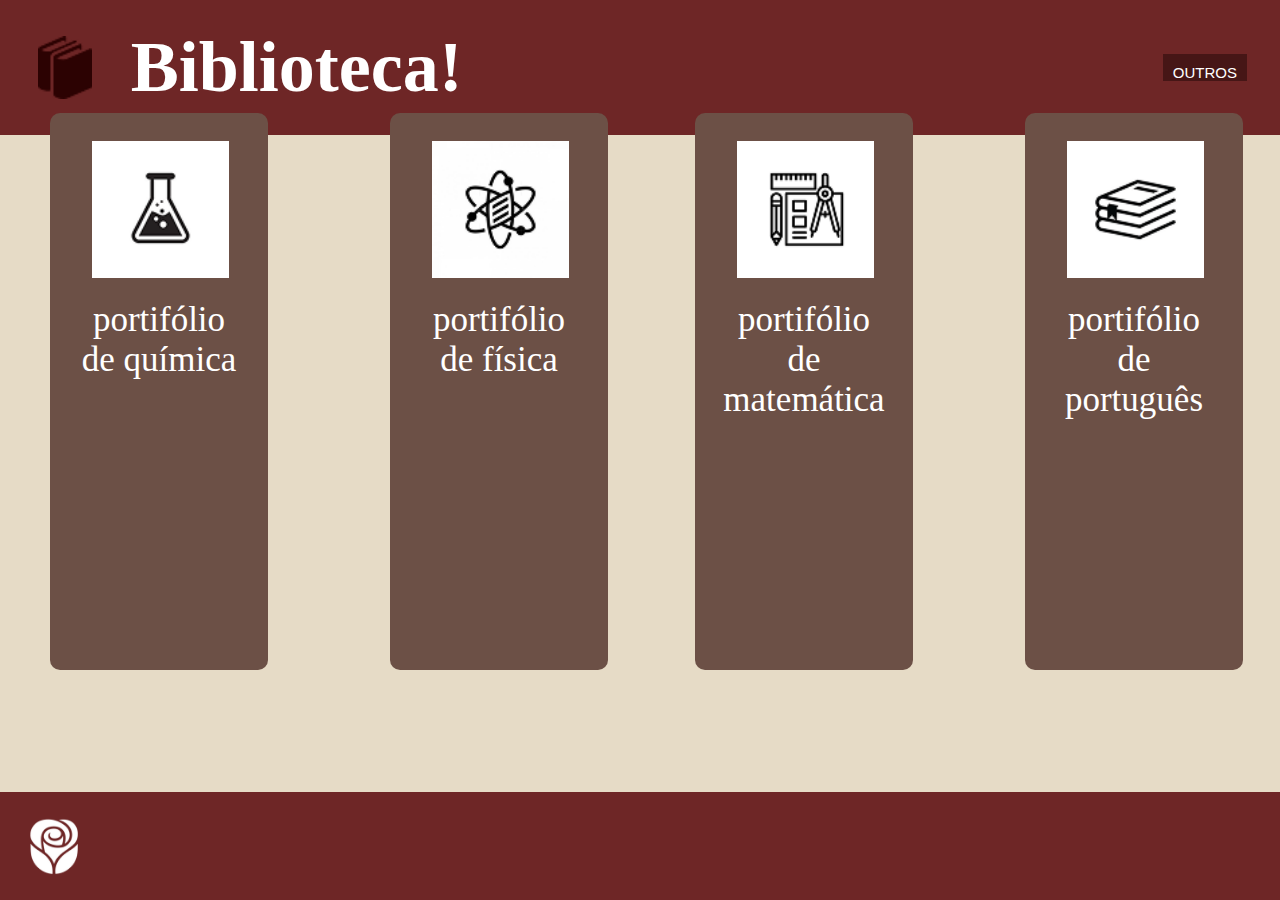
<file: index.html>
<!DOCTYPE html>
<html lang="en">
<head>
    <link rel="preconnect" href="https://fonts.googleapis.com">
<link rel="preconnect" href="https://fonts.gstatic.com" crossorigin>
    <link href="https://fonts.googleapis.com/css2?family=Fira+Sans:ital,wght@0,100;0,200;0,300;0,400;0,500;0,600;0,700;0,800;0,900;1,100;1,200;1,300;1,400;1,500;1,600;1,700;1,800;1,900&display=swap" rel="stylesheet">
    <meta charset="UTF-8">
    <meta name="viewport" content="width=device-width, initial-scale=1.0">
    <title> Portifólio </title>








<style>

:root{
    --preto: #000000;
    --principal: #6E2626;
    --menu:#461616;
    --corpo: #E6DBC6;
    --marrom: #6C5046;
    --branco: #FFFFFF;
    }


*{
    margin: 0% ; padding: 0%;
}
    body {
        font-family:'fira sans' sans-serif;
        background:var(--corpo);
    }
    header {
        background-color:var(--principal);
        color: var(--branco);
        height: 15vh;
        align-items: center;
    }
    h1{
        font-size: 450%; padding: -2%;
    }
    
    .livro {
        width: 54px;
        padding: 1%; margin: 2%;
    }
    
 .dropbtn {
    background-color: #461616;
  color: white;
  font-size: 15px;
  border: none;
  cursor: pointer;
  margin-left: 700px;
  padding: 10px 10px 0 10px;
  vertical-align: top;
}

/* Dropdown button on hover & focus */
.dropbtn:hover, .dropbtn:focus {
  background-color:#270909 ;
}

/* The container <div> - needed to position the dropdown content */
.dropdown {
  position: relative;
  display: inline-block;
}

/* Dropdown Content (Hidden by Default) */
.dropdown-content {
  display: none;
  position: absolute;
  background-color:var(--menu) ;
  min-width: 160px;
 margin-LEFT: 629PX;
  z-index: 1;
}

/* Links inside the dropdown */
.dropdown-content a {
  color: white;
  padding: 12px 16px;
  text-decoration: none;
  display: block;
}

/* Change color of dropdown links on hover */
.dropdown-content a:hover {background-color: #330c0c;}

/* Show the dropdown menu (use JS to add this class to the .dropdown-content container when the user clicks on the dropdown button) */
.show {display:block;}

    footer {
        background-color: var(--principal); height: 12vh; bottom:0%;

    }
    header,footer {display:flex; justify-content: left; position: absolute; width: 100%;
     }
  
.QUIMICA{
    background-color: var(--marrom);
    border-radius: 10px;
    padding: 13px;
    width: 15%;
    HEIGHT: 59%;
    min-width: 164px;
    POSITION: absolute;
    MARGIN-LEFT: 50px;
    MARGIN-TOP: 113px;
}
.FRASCO {
    align-items: center;
    margin-top: 8%;
    width: 137px;
    margin-left: 29px;
    
}

.CONTEINER {
    display:grid;
    grid-template-columns: repeat(4, 1FR);
    grid-auto-rows: 59%;
    column-gap: 271px;
}

.FISICA{
    background-color: var(--marrom);
    border-radius: 10px;
    padding: 13px;
    width: 15%;
    HEIGHT: 59%;
    min-width: 164px;
    POSITION: absolute;
    MARGIN-LEFT: 390px;
    MARGIN-TOP: 113px;
}
.ATOMO {
    align-items: center;
    margin-top: 8%;
    width: 137px;
    margin-left: 29px;
    
}


.MATEMATICA{
    background-color: var(--marrom);
    border-radius: 10px;
    padding: 13px;
    width: 15%;
    HEIGHT: 59%;
    min-width: 164px;
    POSITION: absolute;
    MARGIN-LEFT: 695px;
    MARGIN-TOP: 113px;
}
.CALC {
    align-items: center;
    margin-top: 8%;
    width: 137px;
    margin-left: 29px;
    
}

.PORTUGUES{
    background-color: var(--marrom);
    border-radius: 10px;
    padding: 13px;
    width: 15%;
    HEIGHT: 59%;
    min-width: 164px;
    POSITION: absolute;
    MARGIN-LEFT: 1025px;
    MARGIN-TOP: 113px;
}
.PORT {
    align-items: center;
    margin-top: 8%;
    width: 137px;
    margin-left: 29px;
    
}




  

</style>















</head>
<body class="fonte">
    <header>
        <img class="livro" src="image 10.png">
        
        <div class="titulo">
            <h1> Biblioteca! </h1>
</div>

<div class="dropdown">
  <button onclick="myFunction()" class="dropbtn"> OUTROS </button>
  <div id="myDropdown" class="dropdown-content">
    <a href="https://classroom.google.com/u/1/">Classroom</a>
    <a href="https://mail.google.com/mail/u/0/#inbox">Gmail</a>
    <a href="https://quizizz.com/join/dashboard">Quizziz</a>
  </div>
</div>

<script>
function myFunction() {
  document.getElementById("myDropdown").classList.toggle("show");
}

// Close the dropdown menu if the user clicks outside of it
window.onclick = function(event) {
  if (!event.target.matches('.dropbtn')) {
    var dropdowns = document.getElementsByClassName("dropdown-content");
    var i;
    for (i = 0; i < dropdowns.length; i++) {
      var openDropdown = dropdowns[i];
      if (openDropdown.classList.contains('show')) {
        openDropdown.classList.remove('show');
      }
    }
  }
}
    </script>


    </header>
    <MAIN>
        <SEction class="CONTEINER">
            <DIV class="QUIMICA">
            <img class="FRASCO" src="image 2.png" alt="">
            <a href="QUIMICA.HTML" style="margin: 9%; font-size: 35px; text-align: center; text-decoration: none; color: #FFFFFF; display: flex; justify-content: center; align-items: center;">portifólio de química</a> 
</DIV>

<DIV class="FISICA">
            <img class="ATOMO" src="image 3.png" alt="">
            <a href="fisica.html" style="margin: 9%; font-size: 35px; text-align: center; text-decoration: none; color: #FFFFFF; display: flex; justify-content: center; align-items: center;">portifólio de física</a> 
</DIV>

<DIV class="MATEMATICA">
            <img class="CALC" src="Group 2.png" alt="">
            <a href="mat.html" style="margin: 9%; font-size: 35px; text-align: center; text-decoration: none; color: #FFFFFF; display: flex; justify-content: center; align-items: center;">portifólio de matemática</a> 
</DIV>

<DIV class="PORTUGUES">
            <img class="PORT" src="Group 3.png" alt="">
            <a href="portugues.html" style="margin: 9%; font-size: 35px; text-align: center; text-decoration: none; color: #FFFFFF; display: flex; justify-content: center; align-items: center;">portifólio de português</a> 
</DIV>
        </SEction>
    </MAIN>
    <footer> 
        <img class="rosa" src="rosa.png" alt="icone de uma rosa"> 
    </footer>
    
</body>
</html>
pp
</file>
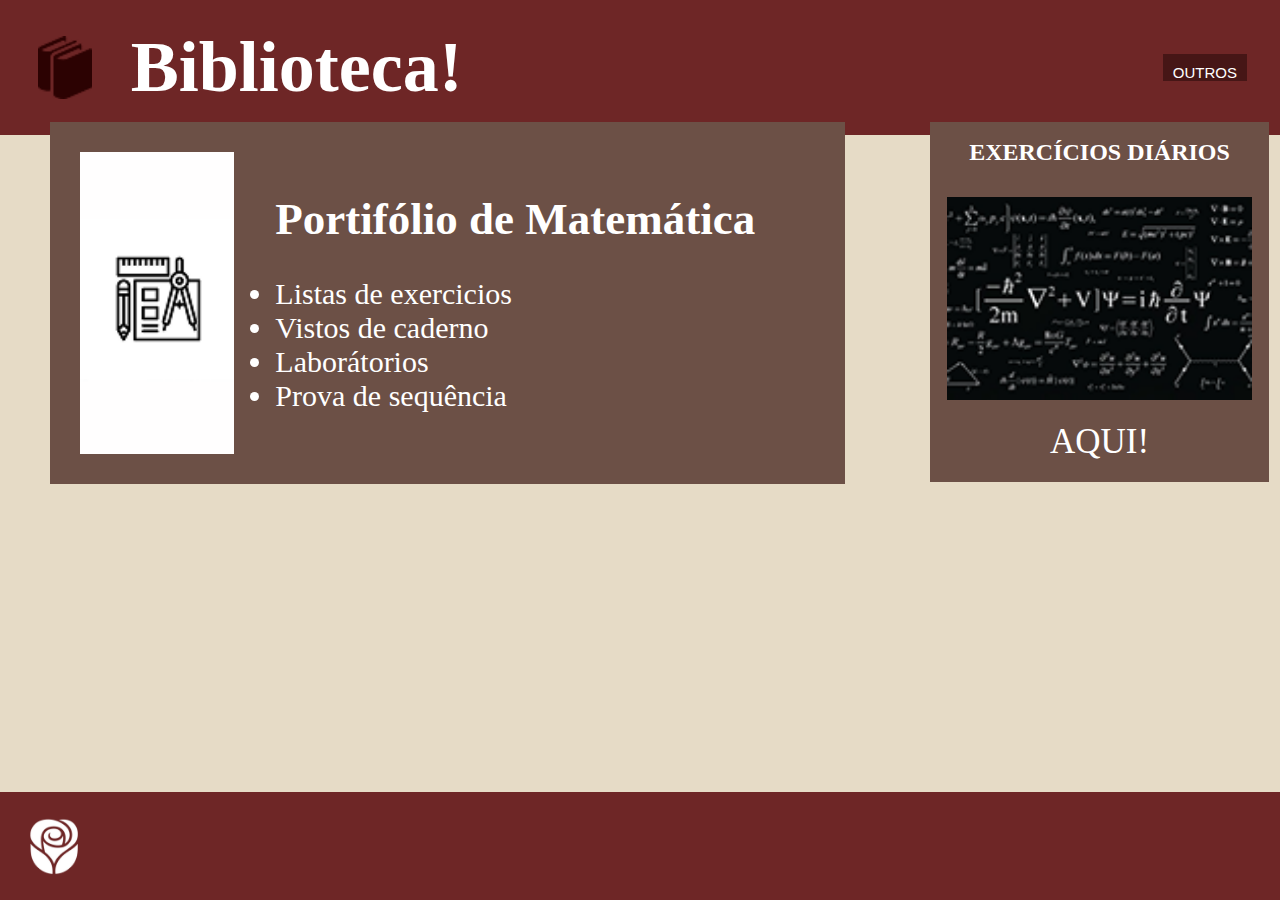
<file: mat.html>
<!DOCTYPE html>
<html lang="en">
<head>
    <meta charset="UTF-8">
    <meta name="viewport" content="width=device-width, initial-scale=1.0">
    <title> Portifólio </title>








<style>

:root{
    --preto: #000000;
    --principal: #6E2626;
    --menu:#461616;
    --corpo: #E6DBC6;
    --marrom: #6C5046;
    --branco: #FFFFFF;
    }


*{
    margin: 0% ; padding: 0%;
}
    body {
        background:var(--corpo);
    }
    header {
        background-color:var(--principal);
        color: var(--branco);
        height: 15vh;
        align-items: center;
    }
    h1{
        font-size: 450%; padding: -2%;
    }
    
    .livro {
        width: 54px;
        padding: 1%; margin: 2%;
    }
    
 .dropbtn {
    background-color: #461616;
  color: white;
  font-size: 15px;
  border: none;
  cursor: pointer;
  margin-left: 700px;
  padding: 10px 10px 0 10px;
  vertical-align: top;
}

/* Dropdown button on hover & focus */
.dropbtn:hover, .dropbtn:focus {
  background-color:#270909 ;
}

/* The container <div> - needed to position the dropdown content */
.dropdown {
  position: relative;
  display: inline-block;
}

/* Dropdown Content (Hidden by Default) */
.dropdown-content {
  display: none;
  position: absolute;
  background-color:var(--menu) ;
  min-width: 160px;
 margin-LEFT: 629PX;
  z-index: 1;
}

/* Links inside the dropdown */
.dropdown-content a {
  color: white;
  padding: 12px 16px;
  text-decoration: none;
  display: block;
}

/* Change color of dropdown links on hover */
.dropdown-content a:hover {background-color: #330c0c;}

/* Show the dropdown menu (use JS to add this class to the .dropdown-content container when the user clicks on the dropdown button) */
.show {display:block;}

    footer {
        background-color: var(--principal); height: 12vh; bottom:0%;

    }
    header,footer {display:flex; justify-content: left; position: absolute; width: 100%;
     }

     .tudo{
        background-color: #6C5046;
        margin-top: 122px; 
        margin-left: 50px;
        display: inline-block; 
        position: absolute; 
        width: 735px;
        padding: 30px;
        position: absolute;
        
     }
     .osdois {
        width: 21%;
        float: left;
     }
     .letra{ margin-left: 8px; padding: 41px ; display: flex; font-size: 30px; flex-direction: column; color: #FFFFFF;

     }
     .titulx{
        margin-bottom: 32px;
     }
     .exercicios {
 margin-top: 122px;       
 margin-left: 930px; 
 background-color: var(--marrom); 
 position: absolute; height: 326px; 
 padding: 17px;
     }
     .letra2 {
        color: #FFFFFF; text-align: center; align-items: center;
     }
     .exer{
        margin-top: 31px; margin-bottom: -10px; width: 305px;align-items: center;
     }
    </style>

    








</head>
<body>
    <header>
        <img class="livro" src="image 10.png">
        
        <div class="titulo">
            <h1> Biblioteca! </h1>
</div>

<div class="dropdown">
  <button onclick="myFunction()" class="dropbtn"> OUTROS </button>
  <div id="myDropdown" class="dropdown-content">
    <a href="https://classroom.google.com/u/1/">Classroom</a>
    <a href="https://mail.google.com/mail/u/0/#inbox">Gmail</a>
    <a href="https://quizizz.com/join/dashboard">Quizziz</a>
  </div>
</div>

<script>
function myFunction() {
  document.getElementById("myDropdown").classList.toggle("show");
}

// Close the dropdown menu if the user clicks outside of it
window.onclick = function(event) {
  if (!event.target.matches('.dropbtn')) {
    var dropdowns = document.getElementsByClassName("dropdown-content");
    var i;
    for (i = 0; i < dropdowns.length; i++) {
      var openDropdown = dropdowns[i];
      if (openDropdown.classList.contains('show')) {
        openDropdown.classList.remove('show');
      }
    }
  }
}
    </script>

</header>
   <main>
<div class="tudo">
<img  class="osdois" src="Group 5.png" alt="">

<div class="letra">
    <h2 class="titulx">Portifólio de Matemática</h2>
<ul>
<li> Listas de exercicios</li>
<li> Vistos de caderno</li>
<li> Laborátorios</li>
<li> Prova de sequência</li>

</ul>
</div>
</div>

<div class="exercicios">
<h2 class="letra2">EXERCÍCIOS DIÁRIOS</h2>
<img class="exer" src="image.png" alt="">
<a href="https://www.todamateria.com.br/exercicios/exercicios-de-fisica/3-ano-do-ensino-medio/" style=" margin: 9%; font-size: 35px; text-align: center; text-decoration: none; color: #FFFFFF; display: flex; justify-content: center; align-items: center;" >AQUI!</a>

</div>



   </main>
    <footer> 
        <img class="rosa" src="rosa.png" alt="icone de uma rosa"> 
    </footer>
    
</body>
</html>
</file>
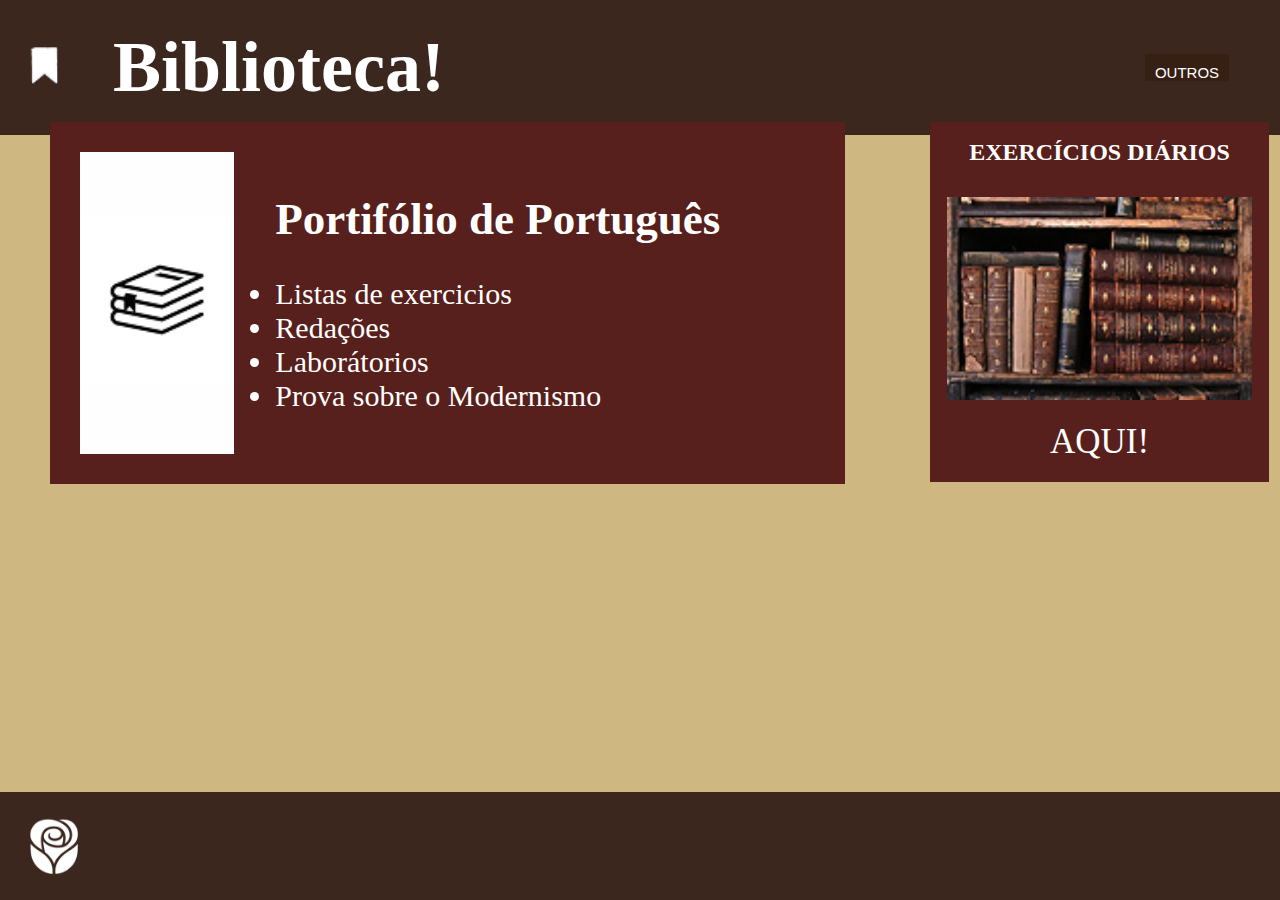
<file: portugues.html>
<!DOCTYPE html>
<html lang="en">
<head>
    <meta charset="UTF-8">
    <meta name="viewport" content="width=device-width, initial-scale=1.0">
    <title> Portifólio </title>








<style>

:root{
    --preto: #000000;
    --principal: #6E2626;
    --menu:#461616;
    --corpo: #E6DBC6;
    --marrom: #6C5046;
    --branco: #FFFFFF;
    }


*{
    margin: 0% ; padding: 0%;
}
    body {
        background:#cfb782;
    }
    header {
        background-color:#3b271d;
        color: var(--branco);
        height: 15vh;
        align-items: center;
    }
    h1{
        font-size: 450%; padding: -2%;
    }
    
    .livro {
        width: 139px;
        height: 161px;
        margin-left: -23px; margin-right: -3px; margin-bottom: -18px;
    }
    
 .dropbtn {
    background-color: #362014;
  color: white;
  font-size: 15px;
  border: none;
  cursor: pointer;
  margin-left: 700px;
  padding: 10px 10px 0 10px;
  vertical-align: top;
}

/* Dropdown button on hover & focus */
.dropbtn:hover, .dropbtn:focus {
  background-color:#2b180e ;
}

/* The container <div> - needed to position the dropdown content */
.dropdown {
  position: relative;
  display: inline-block;
}

/* Dropdown Content (Hidden by Default) */
.dropdown-content {
  display: none;
  position: absolute;
  background-color:#3b271d ;
  min-width: 160px;
 margin-LEFT: 629PX;
  z-index: 1;
}

/* Links inside the dropdown */
.dropdown-content a {
  color: white;
  padding: 12px 16px;
  text-decoration: none;
  display: block;
}

/* Change color of dropdown links on hover */
.dropdown-content a:hover {background-color: #1b0f09;}

/* Show the dropdown menu (use JS to add this class to the .dropdown-content container when the user clicks on the dropdown button) */
.show {display:block;}

    footer {
        background-color:#3b271d; height: 12vh; bottom:0%;

    }
    header,footer {display:flex; justify-content: left; position: absolute; width: 100%;
     }

     .tudo{
        background-color: #58201c;
        margin-top: 122px; 
        margin-left: 50px;
        display: inline-block; 
        position: absolute; 
        width: 735px;
        padding: 30px;
        position: absolute;
        
     }
     .osdois {
        width: 21%;
        float: left;
     }
     .letra{ margin-left: 8px; padding: 41px ; display: flex; font-size: 30px; flex-direction: column; color: #FFFFFF;

     }
     .titulx{
        margin-bottom: 32px;
     }
     .exercicios {
 margin-top: 122px;       
 margin-left: 930px; 
 background-color: #58201c; 
 position: absolute; height: 326px; 
 padding: 17px;
     }
     .letra2 {
        color: #FFFFFF; text-align: center; align-items: center;
     }
     .exer{
        margin-top: 31px; margin-bottom: -10px; width: 305px;align-items: center;
     }
    </style>

    








</head>
<body>
    <header>
       <a href="index.html"><img class="livro" src="menu.png"></a>
        
        <div class="titulo">
            <h1> Biblioteca! </h1>
</div>

<div class="dropdown">
  <button onclick="myFunction()" class="dropbtn"> OUTROS </button>
  <div id="myDropdown" class="dropdown-content">
    <a href="https://classroom.google.com/u/1/">Classroom</a>
    <a href="https://mail.google.com/mail/u/0/#inbox">Gmail</a>
    <a href="https://quizizz.com/join/dashboard">Quizziz</a>
  </div>
</div>

<script>
function myFunction() {
  document.getElementById("myDropdown").classList.toggle("show");
}

// Close the dropdown menu if the user clicks outside of it
window.onclick = function(event) {
  if (!event.target.matches('.dropbtn')) {
    var dropdowns = document.getElementsByClassName("dropdown-content");
    var i;
    for (i = 0; i < dropdowns.length; i++) {
      var openDropdown = dropdowns[i];
      if (openDropdown.classList.contains('show')) {
        openDropdown.classList.remove('show');
      }
    }
  }
}
    </script>

</header>
   <main>
<div class="tudo">
<img  class="osdois" src="Group 6.png" alt="">

<div class="letra">
    <h2 class="titulx">Portifólio de Português</h2>
<ul>
<li> Listas de exercicios</li>
<li> Redações</li>
<li> Laborátorios</li>
<li> Prova sobre o Modernismo</li>

</ul>
</div>
</div>

<div class="exercicios">
<h2 class="letra2">EXERCÍCIOS DIÁRIOS</h2>
<img class="exer" src="image (4).png" alt="">
<a href="https://www.todamateria.com.br/exercicios/exercicios-de-portugues/3-ano-do-ensino-medio/" style=" margin: 9%; font-size: 35px; text-align: center; text-decoration: none; color: #FFFFFF; display: flex; justify-content: center; align-items: center;" >AQUI!</a>

</div>



   </main>
    <footer> 
        <img class="rosa" src="rosa.png" alt="icone de uma rosa"> 
    </footer>
    
</body>
</html>
</file>
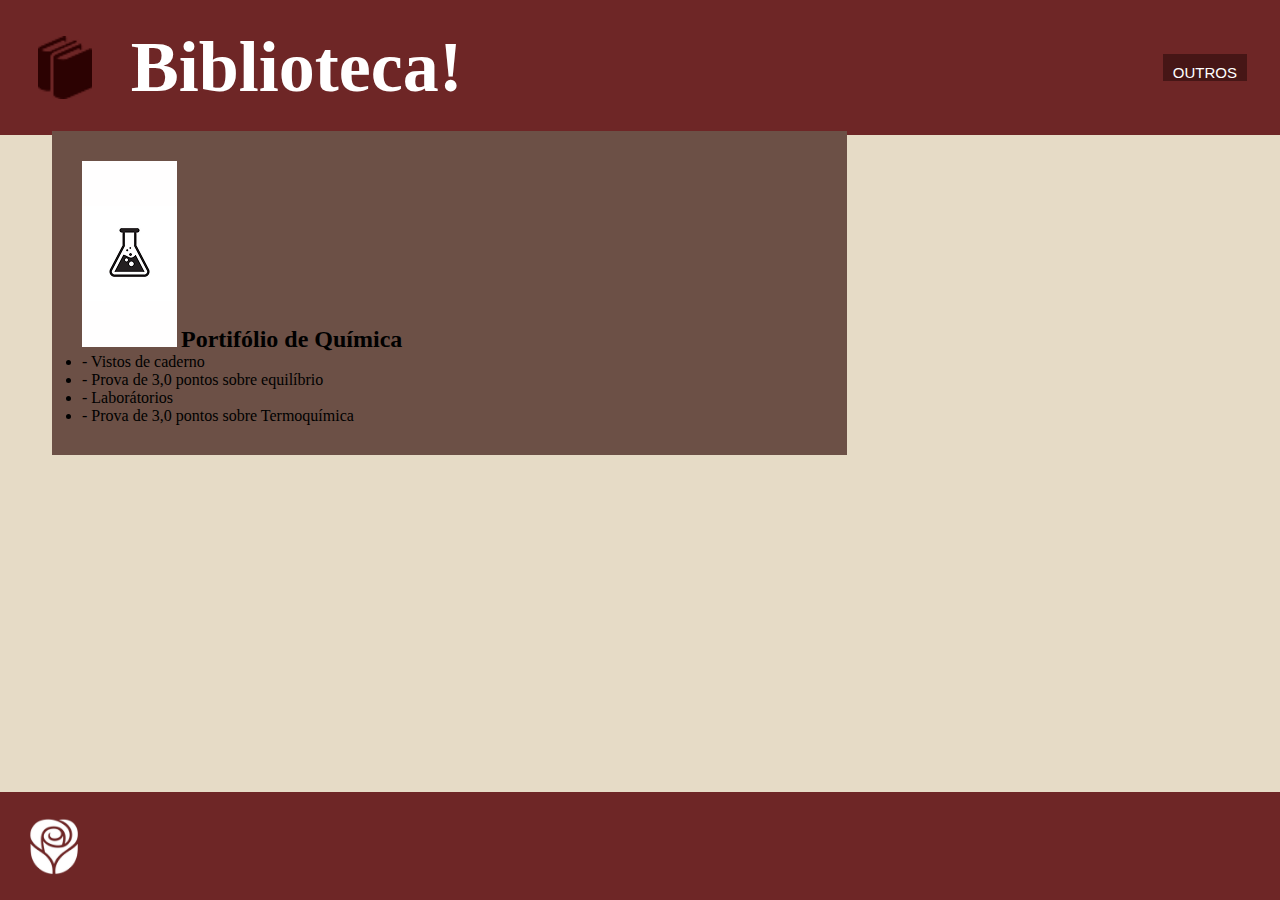
<file: QUIMICA.HTML>
<!DOCTYPE html>
<html lang="en">
<head>
    <meta charset="UTF-8">
    <meta name="viewport" content="width=device-width, initial-scale=1.0">
    <title> Portifólio </title>








<style>

:root{
    --preto: #000000;
    --principal: #6E2626;
    --menu:#461616;
    --corpo: #E6DBC6;
    --marrom: #6C5046;
    --branco: #FFFFFF;
    }


*{
    margin: 0% ; padding: 0%;
}
    body {
        background:var(--corpo);
    }
    header {
        background-color:var(--principal);
        color: var(--branco);
        height: 15vh;
        align-items: center;
    }
    h1{
        font-size: 450%; padding: -2%;
    }
    
    .livro {
        width: 54px;
        padding: 1%; margin: 2%;
    }
    
 .dropbtn {
    background-color: #461616;
  color: white;
  font-size: 15px;
  border: none;
  cursor: pointer;
  margin-left: 700px;
  padding: 10px 10px 0 10px;
  vertical-align: top;
}

/* Dropdown button on hover & focus */
.dropbtn:hover, .dropbtn:focus {
  background-color:#270909 ;
}

/* The container <div> - needed to position the dropdown content */
.dropdown {
  position: relative;
  display: inline-block;
}

/* Dropdown Content (Hidden by Default) */
.dropdown-content {
  display: none;
  position: absolute;
  background-color:var(--menu) ;
  min-width: 160px;
 margin-LEFT: 629PX;
  z-index: 1;
}

/* Links inside the dropdown */
.dropdown-content a {
  color: white;
  padding: 12px 16px;
  text-decoration: none;
  display: block;
}

/* Change color of dropdown links on hover */
.dropdown-content a:hover {background-color: #330c0c;}

/* Show the dropdown menu (use JS to add this class to the .dropdown-content container when the user clicks on the dropdown button) */
.show {display:block;}

    footer {
        background-color: var(--principal); height: 12vh; bottom:0%;

    }
    header,footer {display:flex; justify-content: left; position: absolute; width: 100%;
     }

     .tudo{
        background-color: #6C5046;
        margin-top: 131px; 
        margin-left: 52px;
        display: inline-block; 
        position: absolute; 
        width: 735px;
        padding: 30px;
     }
     .osdois {
        display: inline-block;
     }
     
    </style>

    








</head>
<body>
    <header>
        <img class="livro" src="image 10.png">
        
        <div class="titulo">
            <h1> Biblioteca! </h1>
</div>

<div class="dropdown">
  <button onclick="myFunction()" class="dropbtn"> OUTROS </button>
  <div id="myDropdown" class="dropdown-content">
    <a href="https://classroom.google.com/u/1/">Classroom</a>
    <a href="https://mail.google.com/mail/u/0/#inbox">Gmail</a>
    <a href="https://quizizz.com/join/dashboard">Quizziz</a>
  </div>
</div>

<script>
function myFunction() {
  document.getElementById("myDropdown").classList.toggle("show");
}

// Close the dropdown menu if the user clicks outside of it
window.onclick = function(event) {
  if (!event.target.matches('.dropbtn')) {
    var dropdowns = document.getElementsByClassName("dropdown-content");
    var i;
    for (i = 0; i < dropdowns.length; i++) {
      var openDropdown = dropdowns[i];
      if (openDropdown.classList.contains('show')) {
        openDropdown.classList.remove('show');
      }
    }
  }
}
    </script>

</header>
   <main>
<div class="tudo">
<img  class="osdois" src="Group 1.png" alt="">
<h2 class="osdois">Portifólio de Química</h2>
<ul>
<li>- Vistos de caderno</li>
<li>- Prova de 3,0 pontos sobre equilíbrio</li>
<li>- Laborátorios</li>
<li>- Prova de 3,0 pontos sobre Termoquímica</li>

</ul>
</div>




   </main>
    <footer> 
        <img class="rosa" src="rosa.png" alt="icone de uma rosa"> 
    </footer>
    
</body>
</html>
</file>
